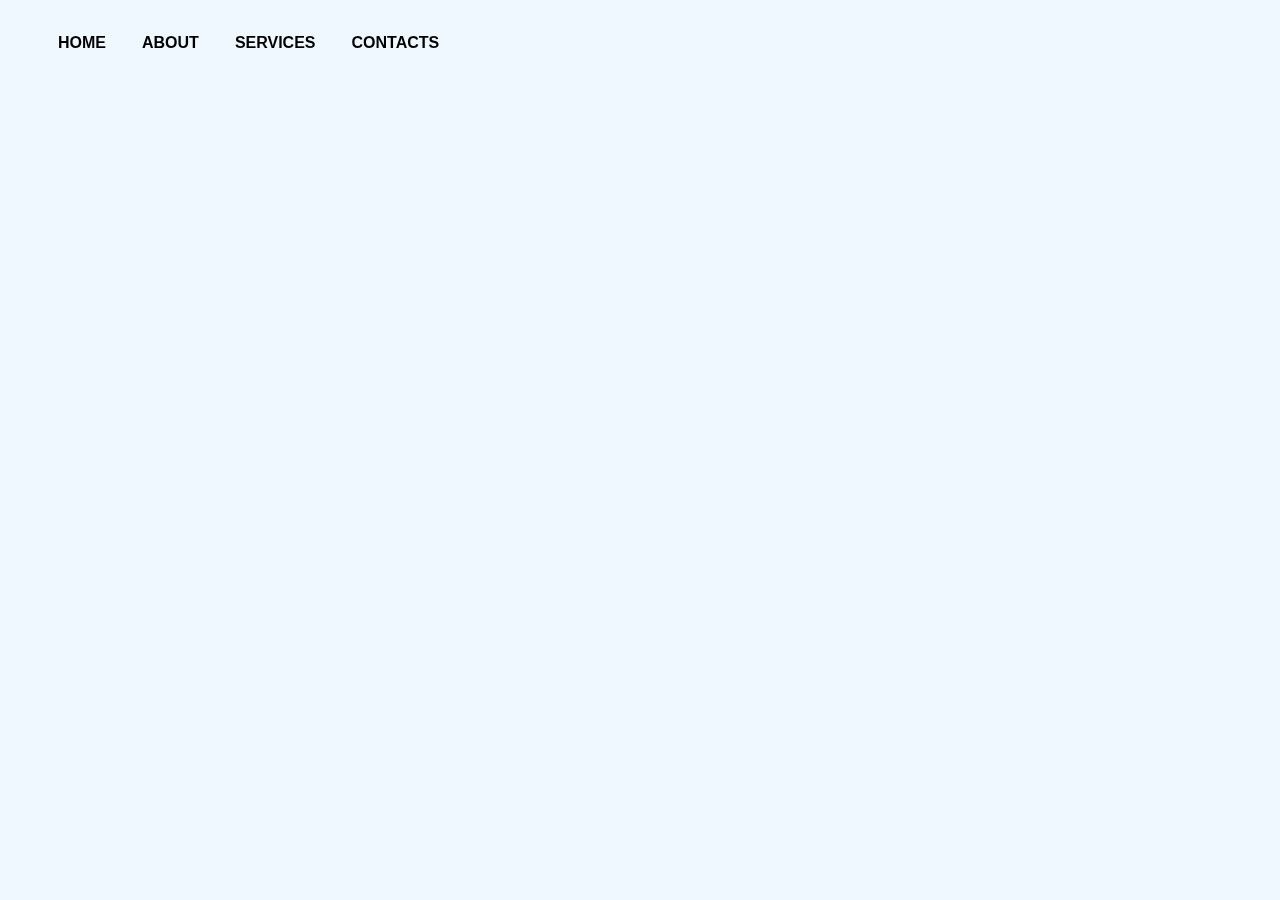
<file: dropdown menu.html>
<!DOCTYPE html>
<html lang="en">
<head>
    <meta charset="UTF-8">
    <meta name="viewport" content="width=device-width, initial-scale=1.0">
    <meta http-equiv="X-UA-Compatible" content="ie=edge">
    <title>Document</title>
    <link rel="stylesheet" href="/./css/styledrop.css">
</head>
<body>
    <div class="container">
    <ul class="nav-bar">
        <li><a href="#">HOME</a></li>
        <li><a href="#">ABOUT</a></li>
        <li><a href="#">SERVICES</a>
        <ul>
            <li><a href="#">FILMING</a></li>
            <li><a href="#">EDITING</a></li>
            <li><a href="#">SHOOTING</a></li>
            <li><a href="#">PRODUCTION</a></li>
        </ul></li>
        <li><a href="#">CONTACTS</a></li>
    </ul></div>
    
</body>
</html>
</file>
<file: css/styledrop.css>
body{
    margin: 0;
    padding: 0;
    background-color: aliceblue;
    font-family:arial;
    font-weight: bold;
}

.container
{
    margin: 0;
    padding: 0;
    width: 100%;
    height: 60px;
   
}
.nav-bar
{
    list-style: none;
    display: block;
    position: fixed;
    width: 100%;
    height: 20px;
    
   


}
.nav-bar li{
    float: left;
    position: relative;
    padding: 8px;
    margin: 10px;
    display: block;
    border-radius: 20px;
   
   
    
    
}
.nav-bar li a{
    text-decoration: none;
    color:black;
    width: 100%;
    height: 70px;
    text-align: center;
    
    
    
    
}
.nav-bar li ul{
    
    padding: 5px;
    list-style: none;
    display: block;
    position: absolute;
    background-color: rgb(12, 216, 114);
    border-radius: 20px;
    
    
   

    

}
.nav-bar li ul li a{
margin: 20px;
text-decoration: none;
border-bottom: 1px solid white;
text-align: left;

}

.nav-bar li:hover{
    background-color: green;

}
.nav-bar li ul {
    display: none;
    visibility: hidden;
}
.nav-bar li:hover ul 
{
    display: block;
visibility: visible;
}
.tooltip1{
    position: relative;
    display: inline-block;
    border-bottom: 1px dotted black;
}
.tooltip1:hover{
    
}
</file>
